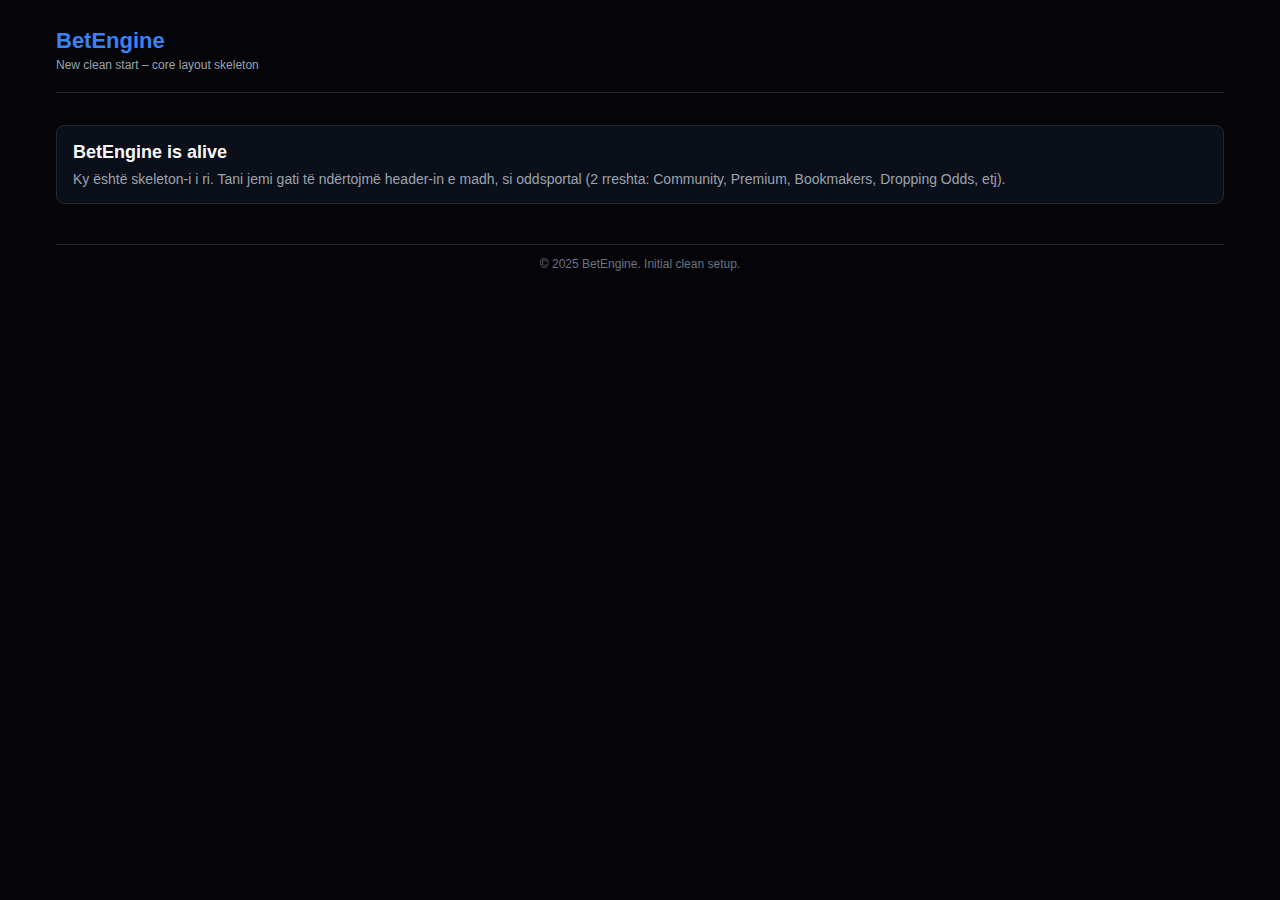
<file: Index.html>
<!DOCTYPE html>
<html lang="en">
<head>
  <meta charset="UTF-8" />
  <title>BetEngine</title>
  <meta name="viewport" content="width=device-width, initial-scale=1" />

  <style>
    * {
      margin: 0;
      padding: 0;
      box-sizing: border-box;
    }

    body {
      font-family: Arial, sans-serif;
      background: #050509;
      color: #e5e7eb;
      min-height: 100vh;
      display: flex;
      flex-direction: column;
    }

    .page {
      max-width: 1200px;
      width: 100%;
      margin: 0 auto;
      padding: 16px;
    }

    header {
      padding: 12px 0 20px 0;
      border-bottom: 1px solid #1f2933;
      margin-bottom: 16px;
    }

    .logo {
      font-size: 22px;
      font-weight: bold;
      color: #3b82f6;
    }

    .tagline {
      font-size: 12px;
      color: #9ca3af;
      margin-top: 4px;
    }

    main {
      flex: 1;
      padding: 16px 0;
    }

    .box {
      border: 1px solid #1f2933;
      border-radius: 8px;
      padding: 16px;
      background: #0b0f19;
    }

    .box h2 {
      margin-bottom: 8px;
      font-size: 18px;
      color: #f9fafb;
    }

    .box p {
      font-size: 14px;
      color: #9ca3af;
    }

    footer {
      border-top: 1px solid #1f2933;
      padding: 12px 0;
      font-size: 12px;
      color: #6b7280;
      text-align: center;
      margin-top: 24px;
    }
  </style>
</head>

<body>
  <div class="page">

    <header>
      <div class="logo">BetEngine</div>
      <div class="tagline">New clean start – core layout skeleton</div>
    </header>

    <main>
      <div class="box">
        <h2>BetEngine is alive</h2>
        <p>
          Ky është skeleton-i i ri. Tani jemi gati të ndërtojmë header-in e madh,
          si oddsportal (2 rreshta: Community, Premium, Bookmakers, Dropping Odds, etj).
        </p>
      </div>
    </main>

    <footer>
      © 2025 BetEngine. Initial clean setup.
    </footer>

  </div>
</body>
</html>
</file>
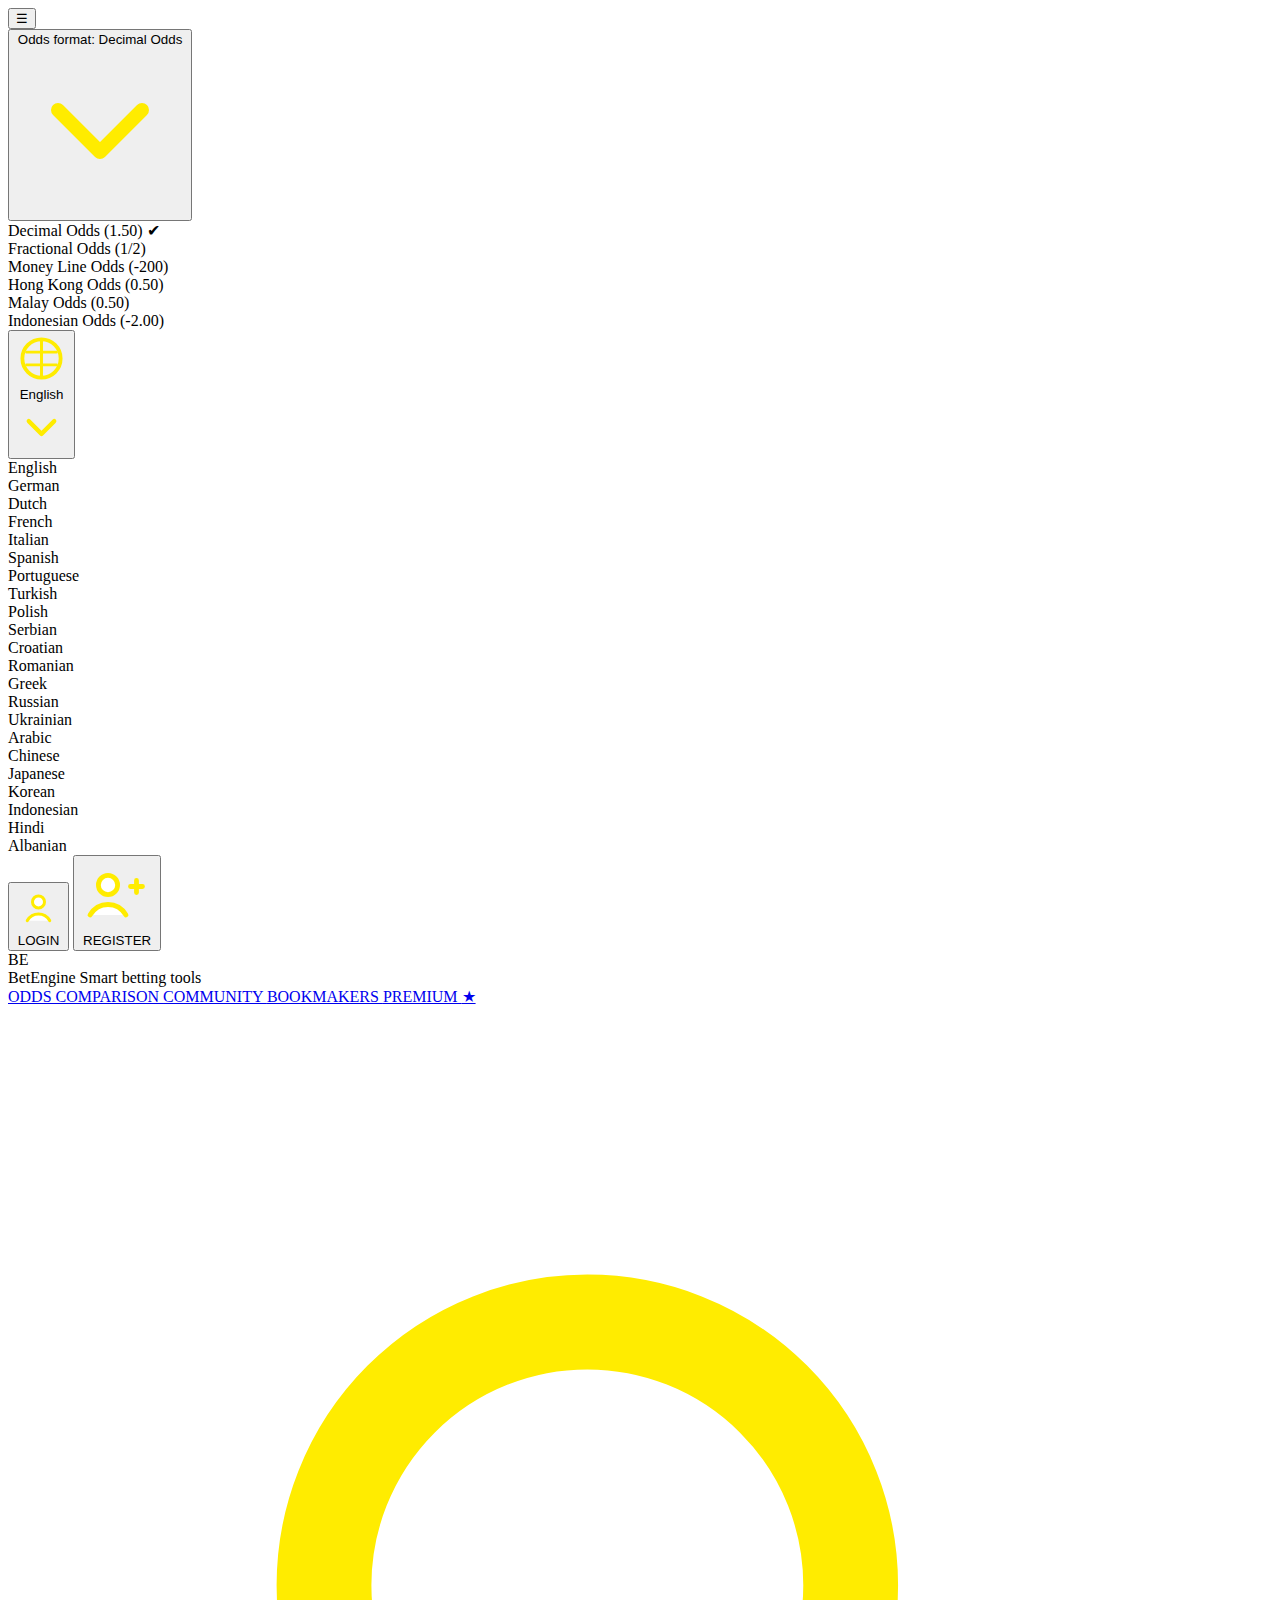
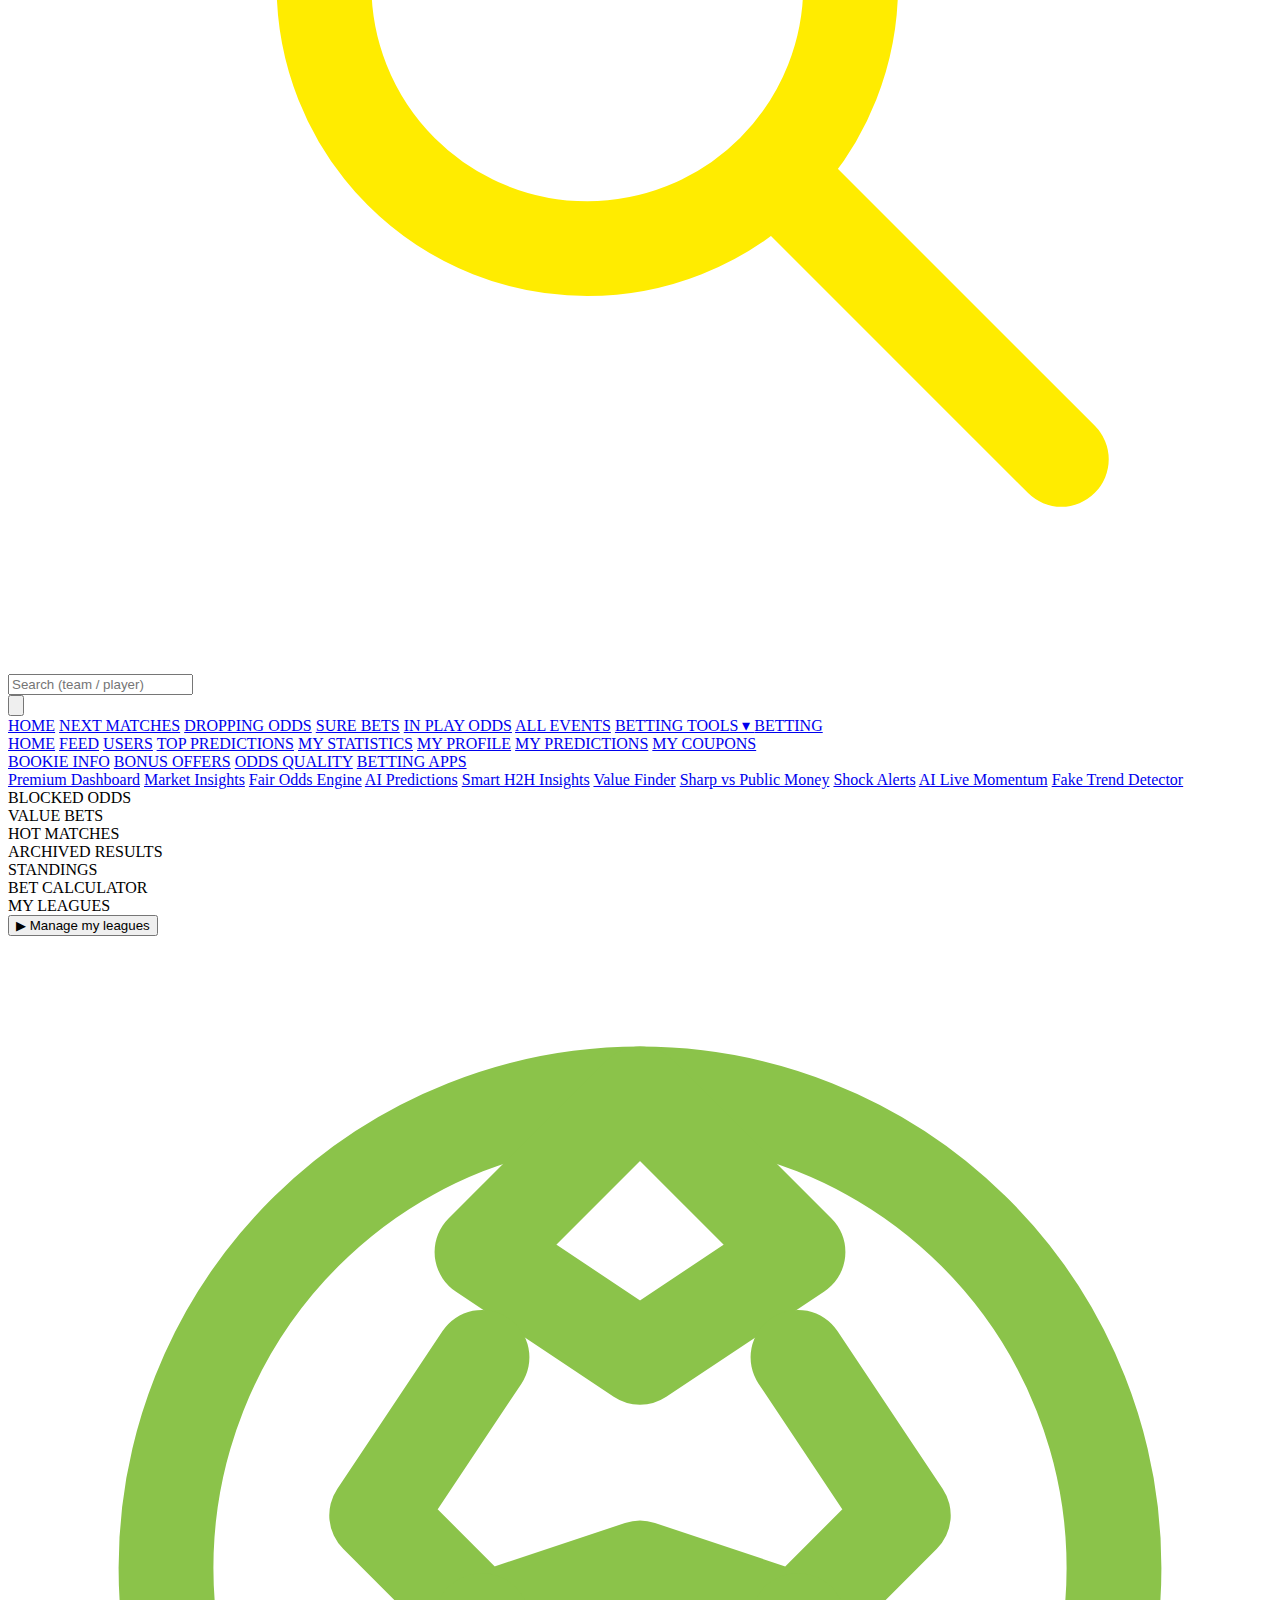
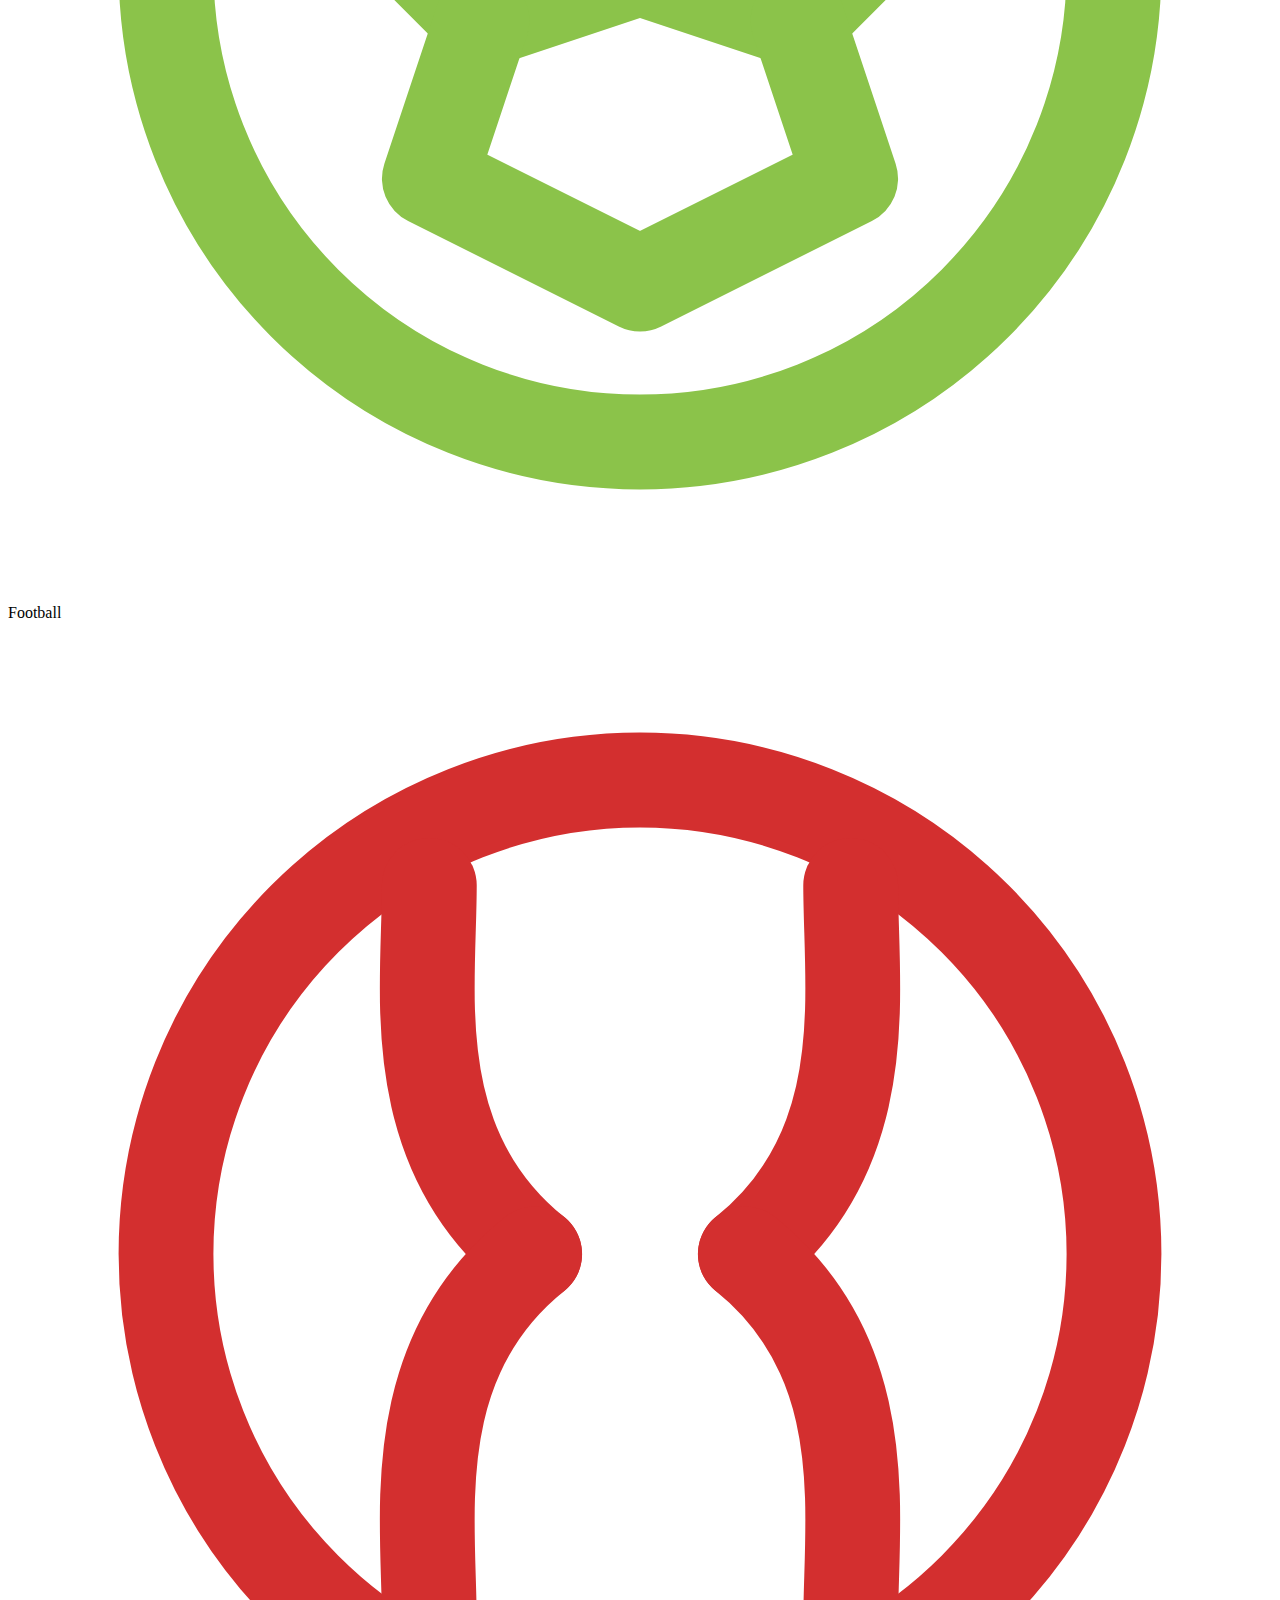
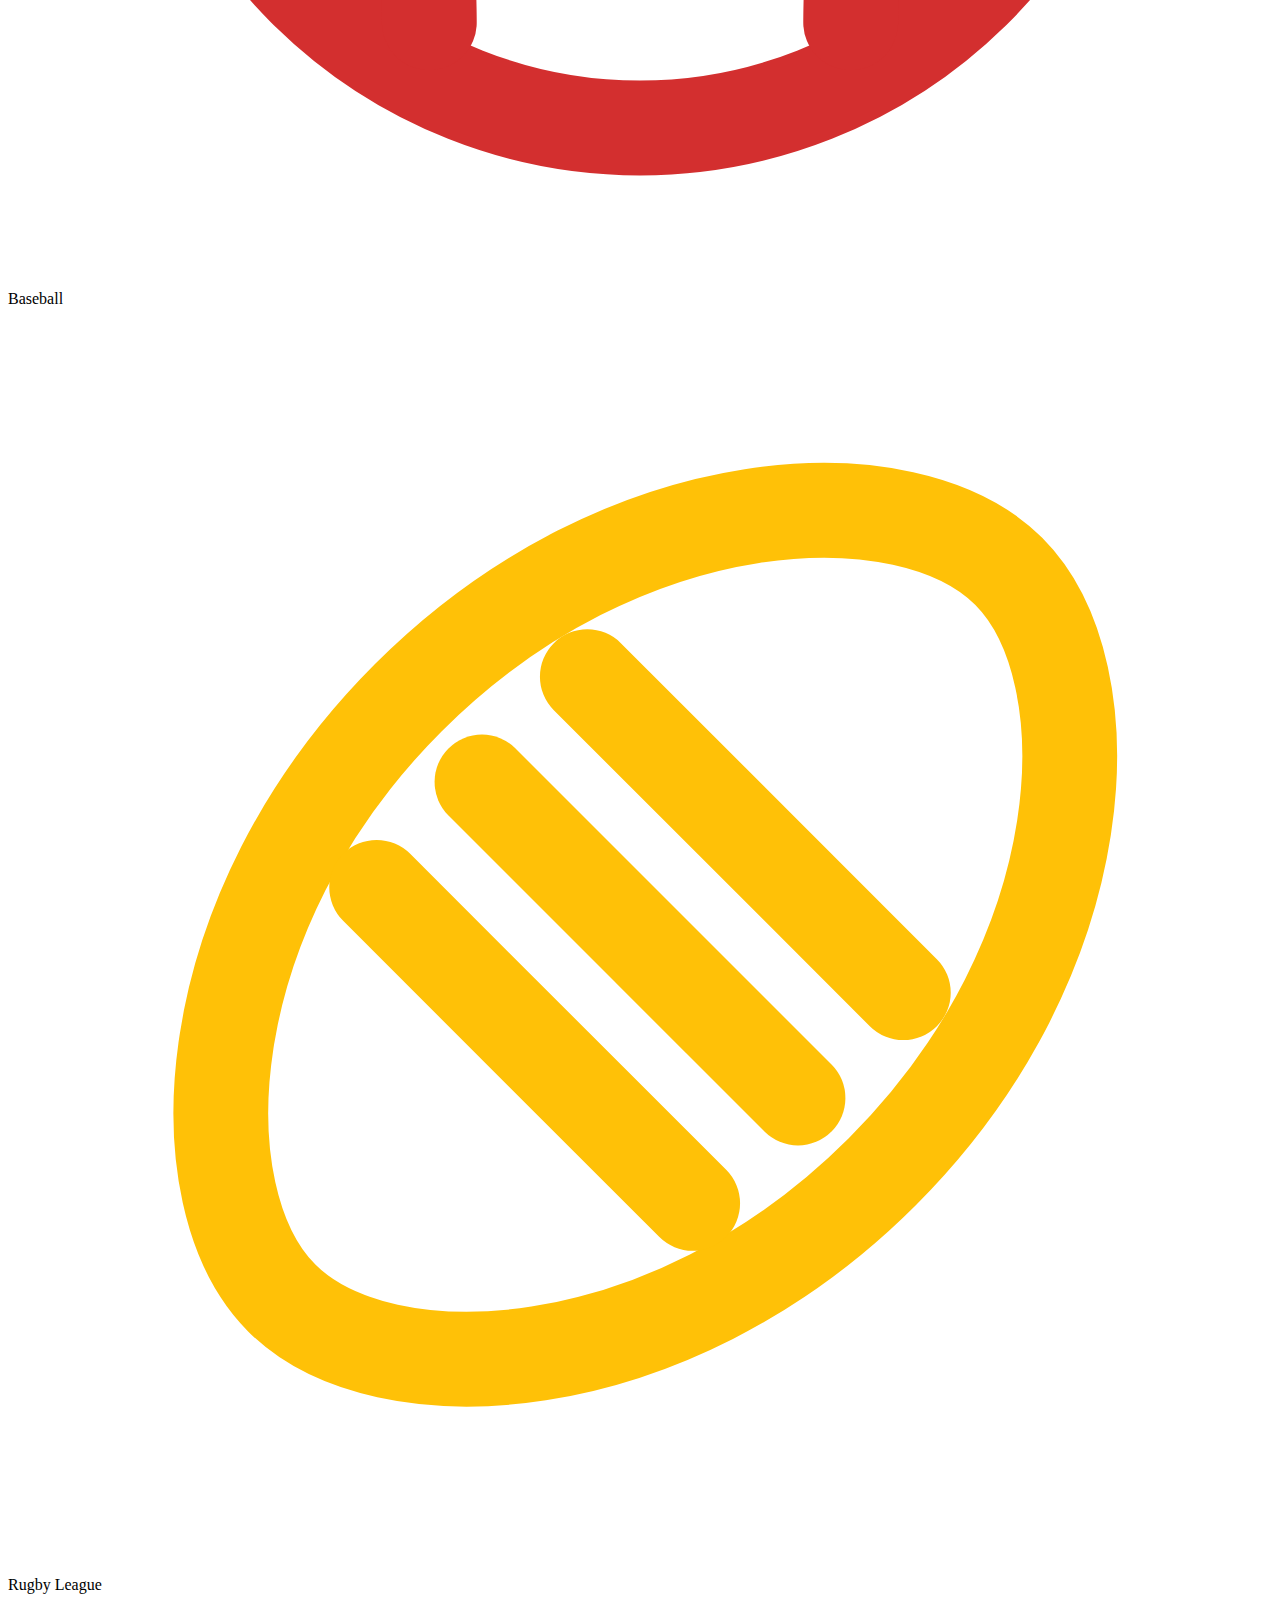
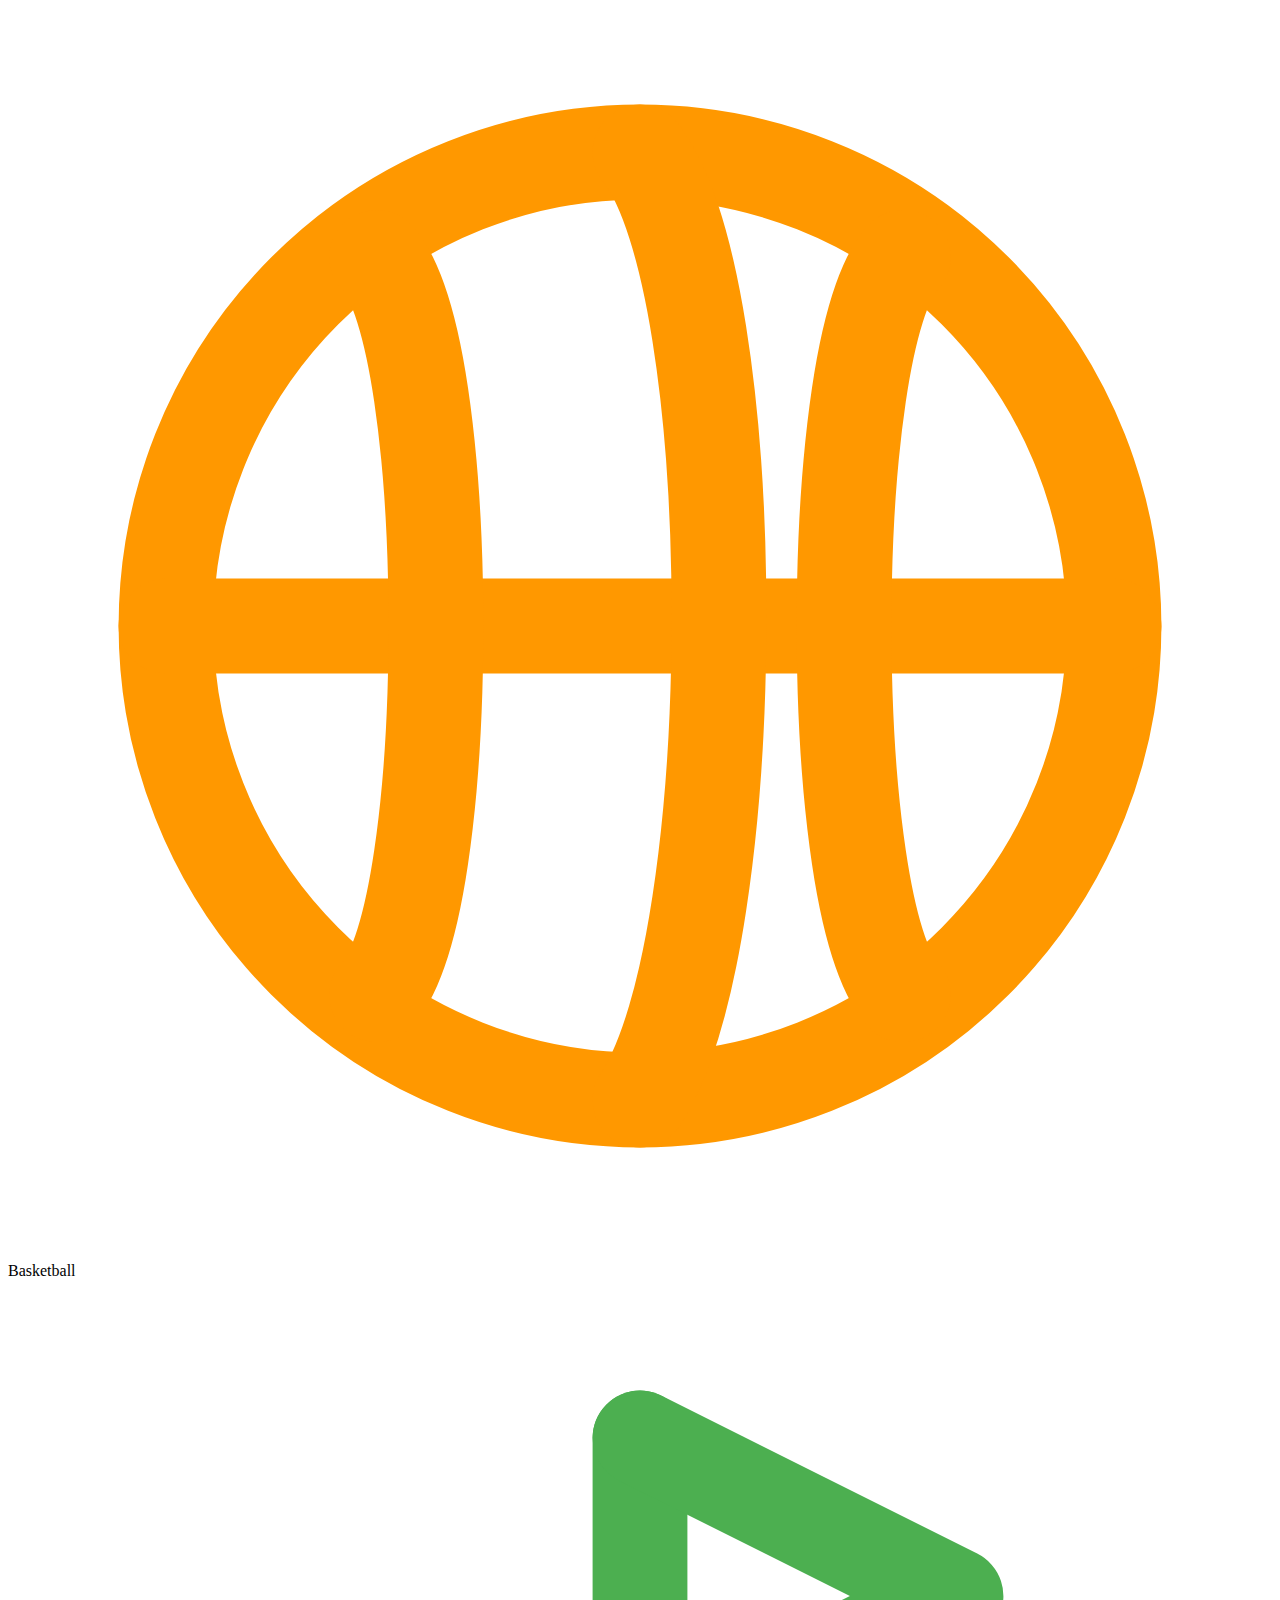
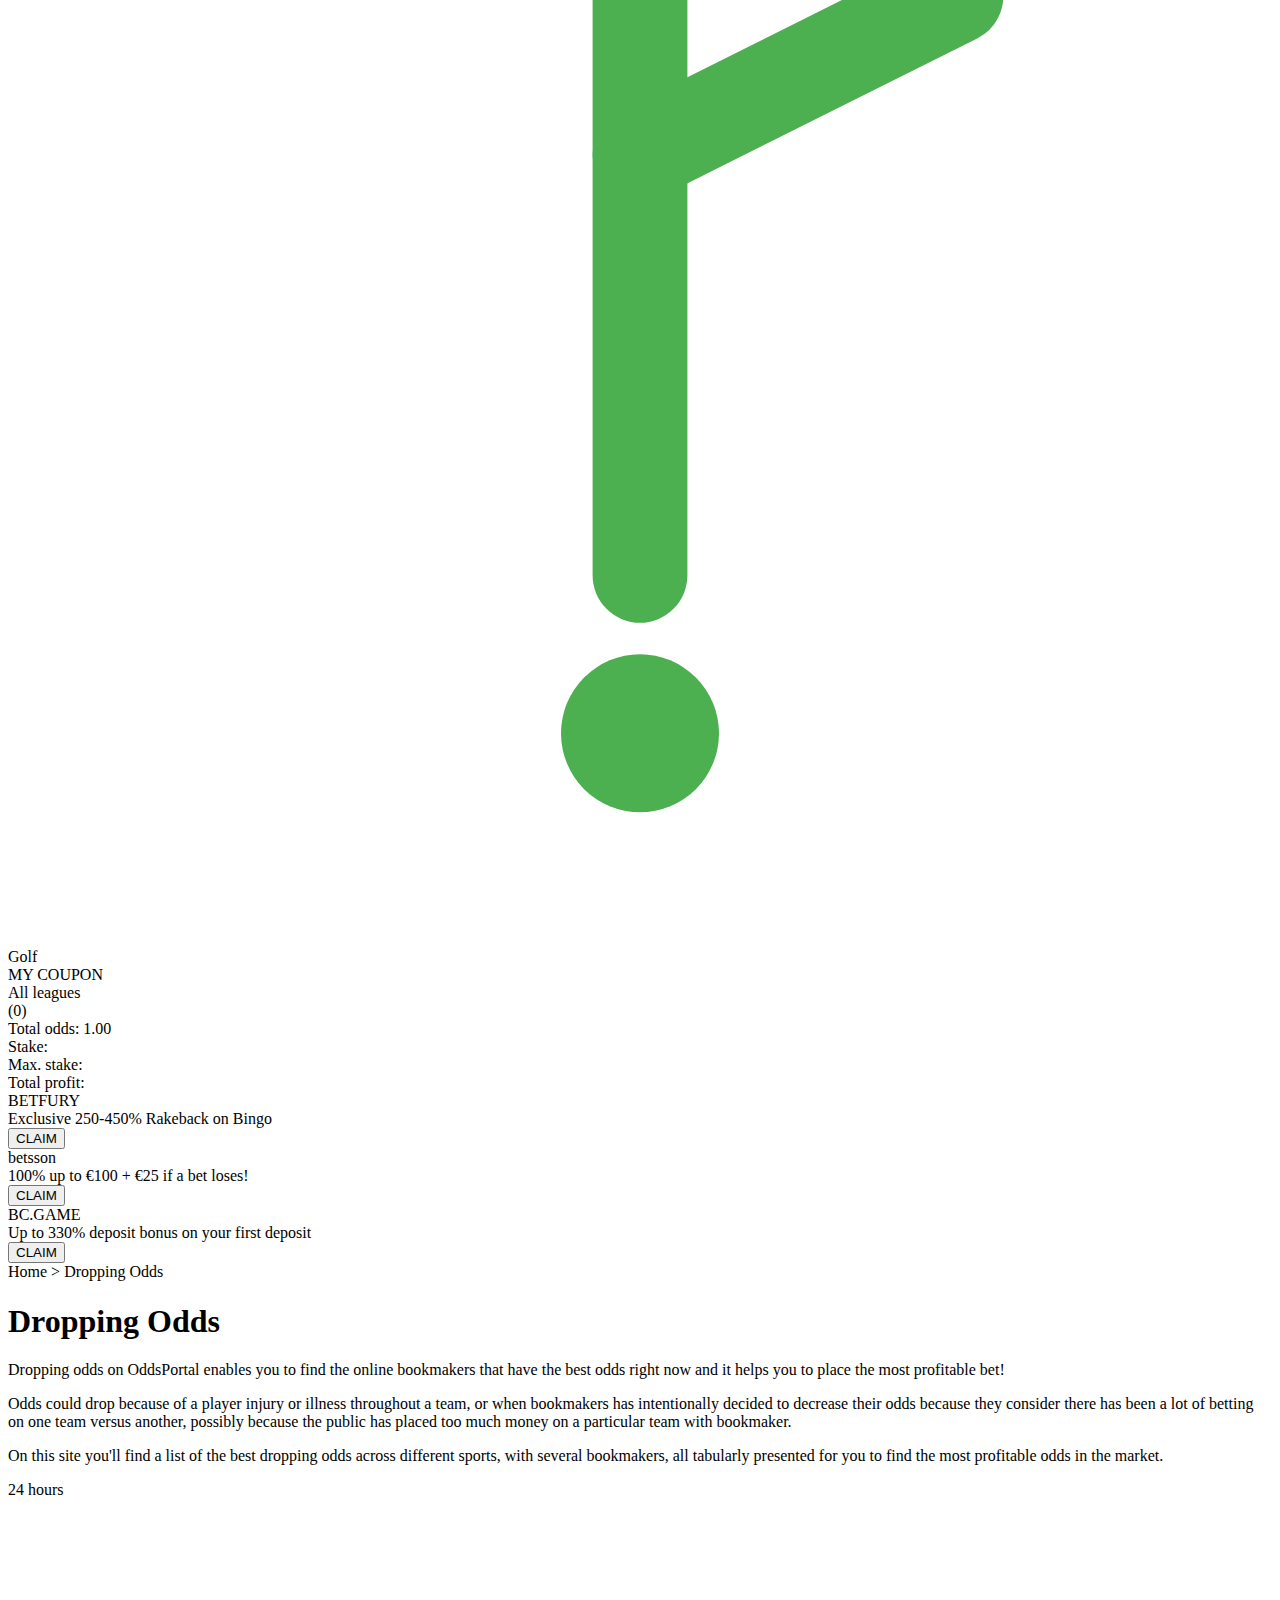
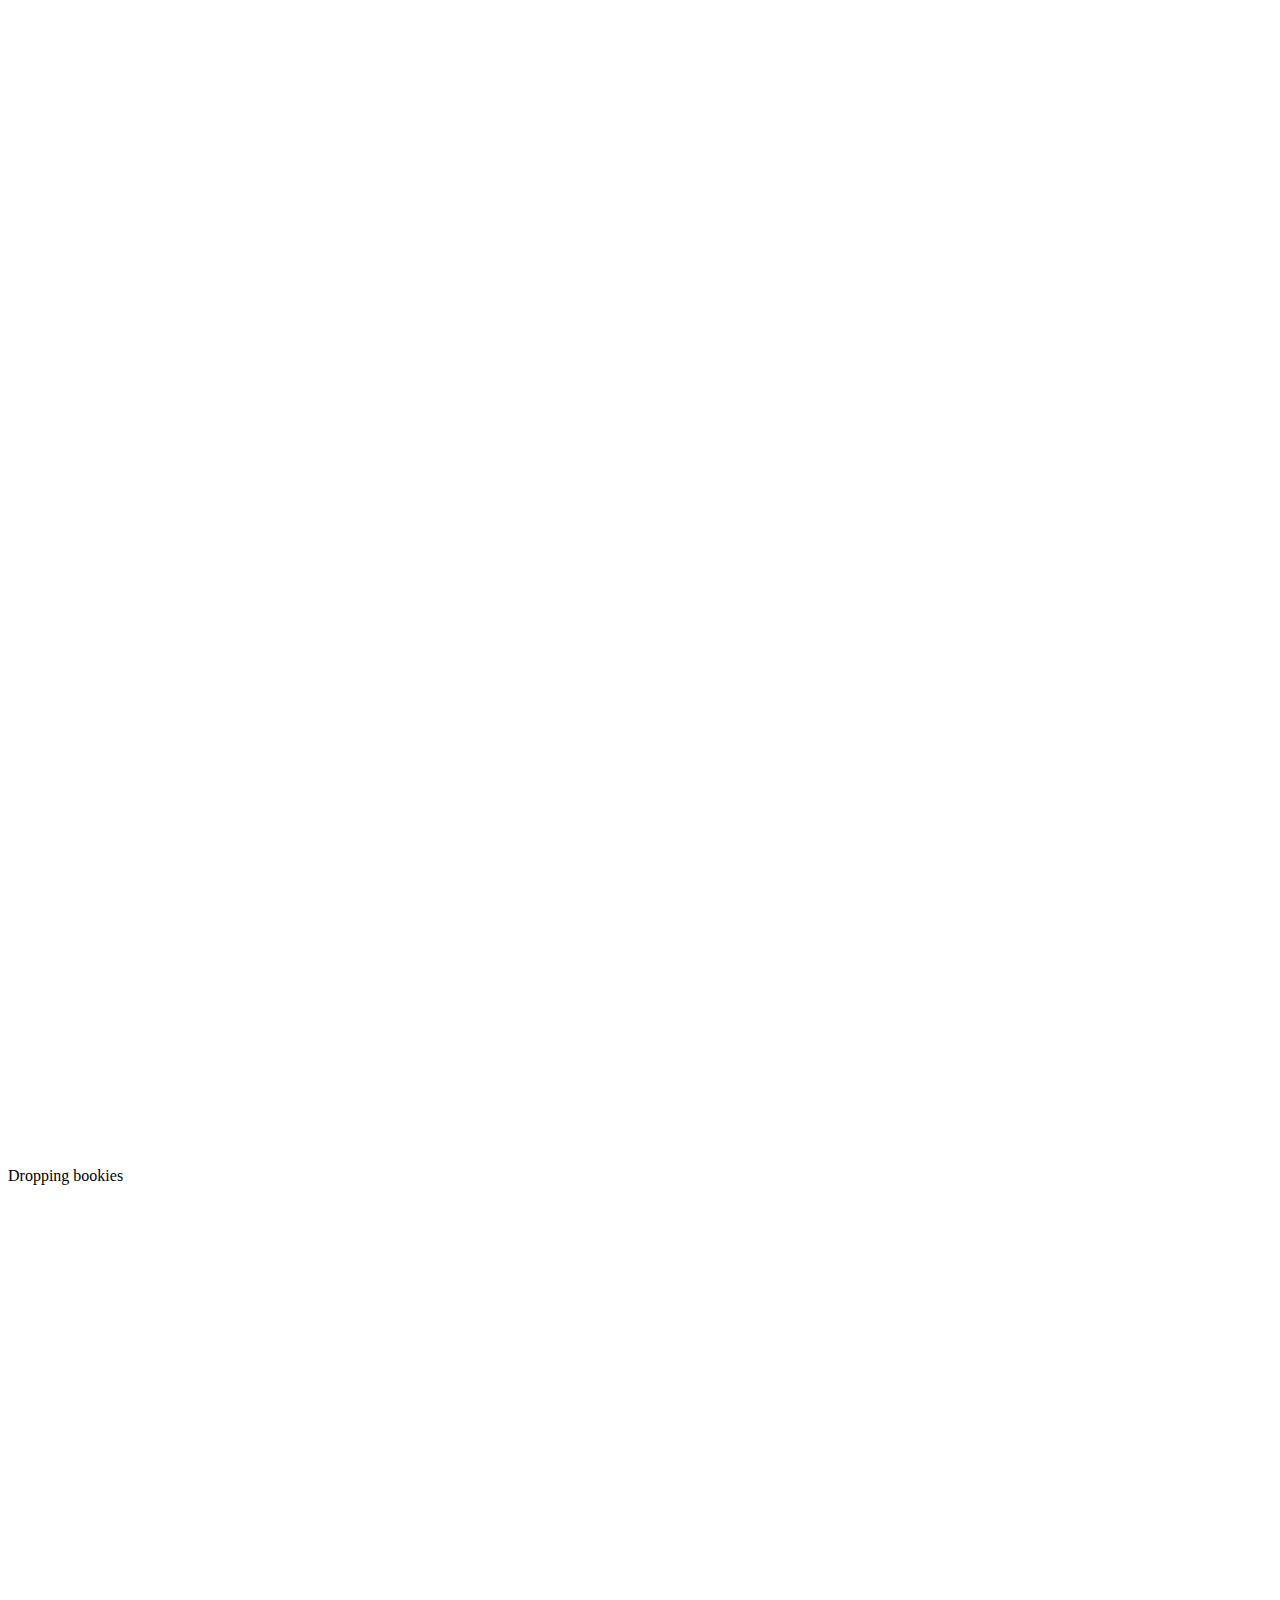
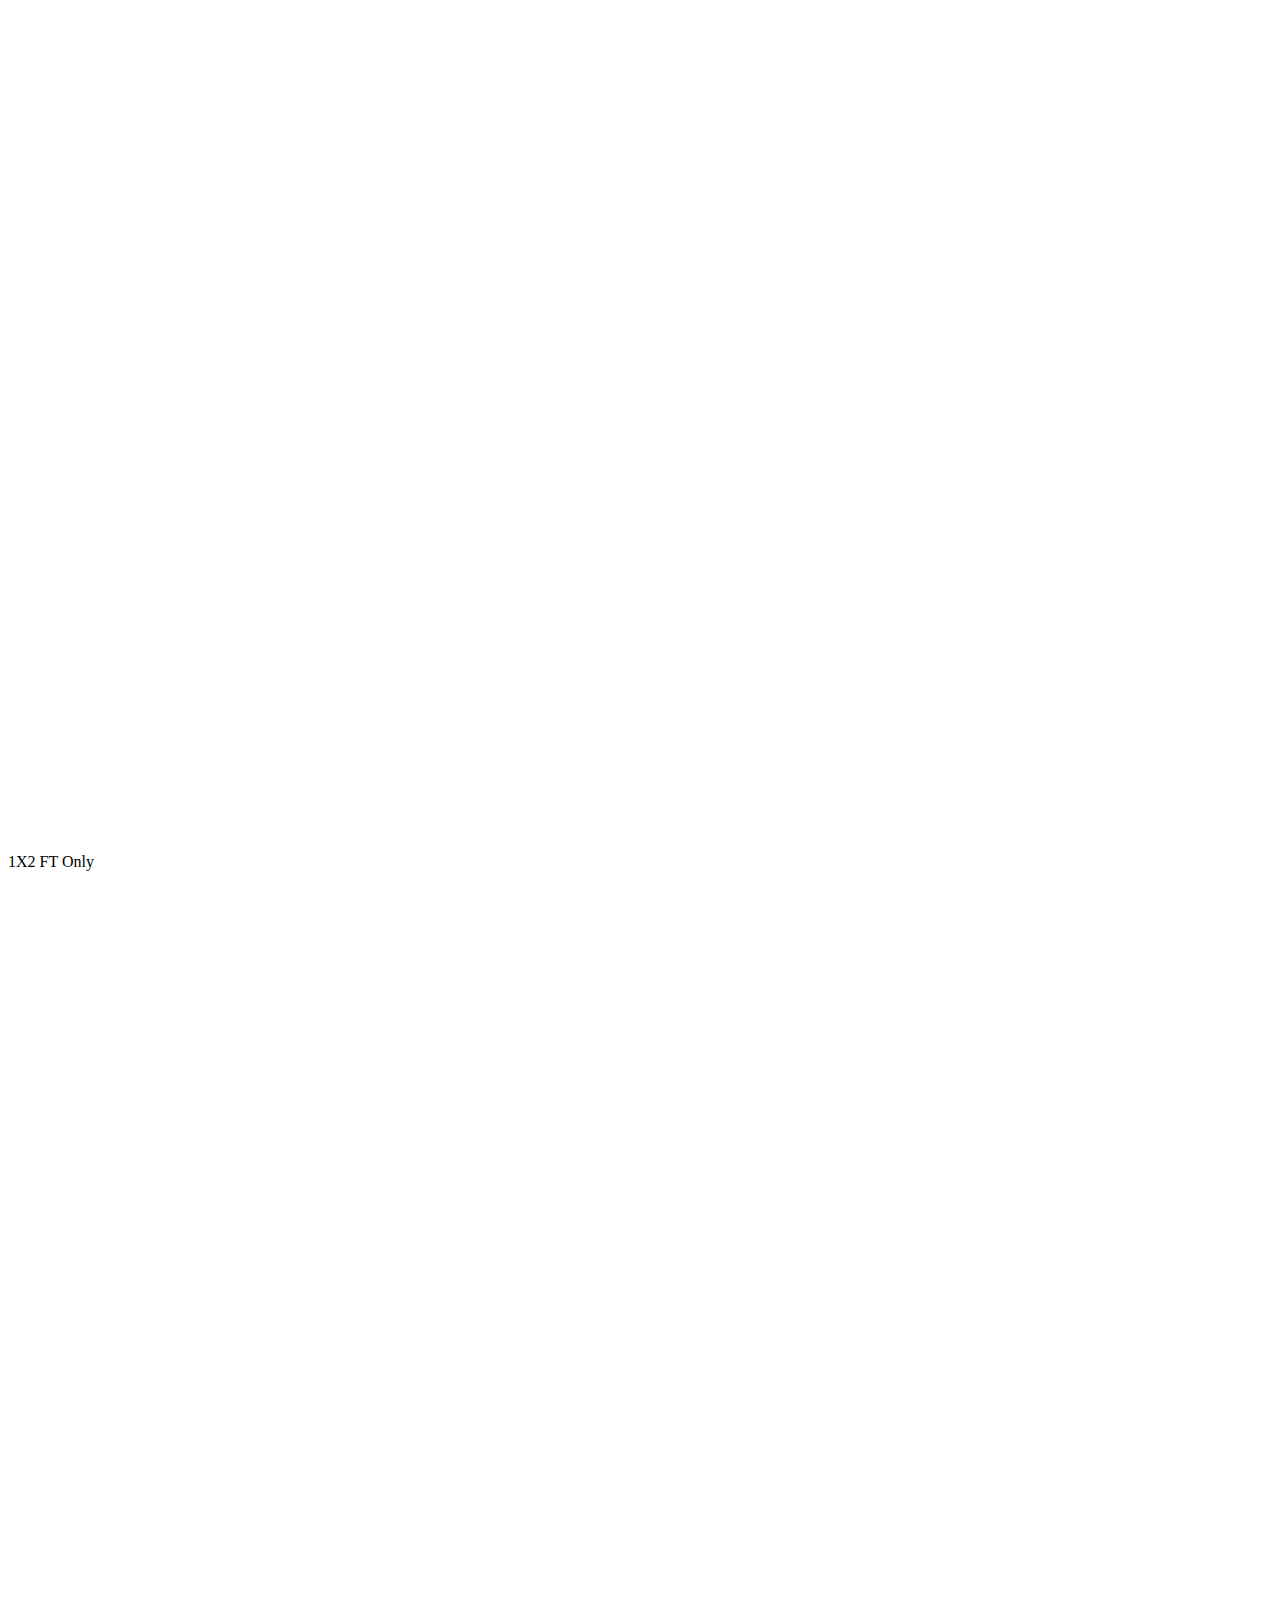
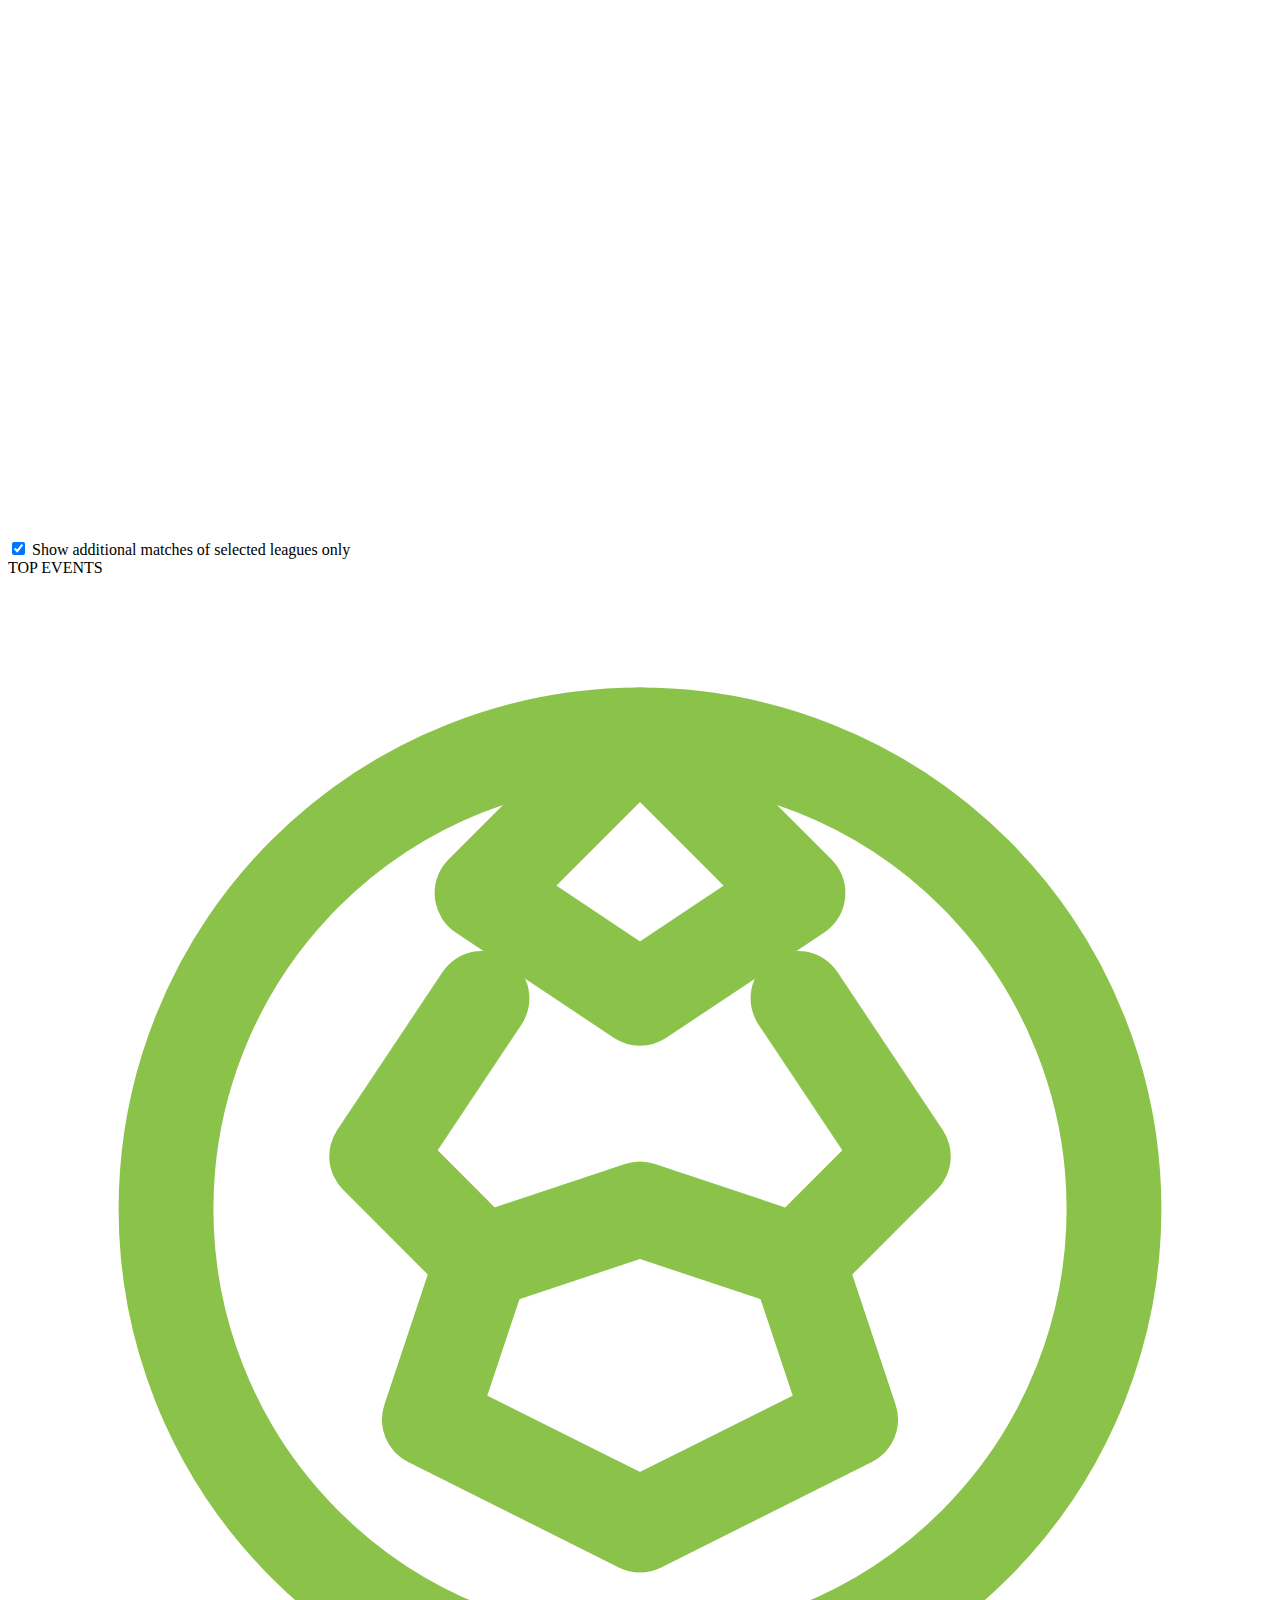
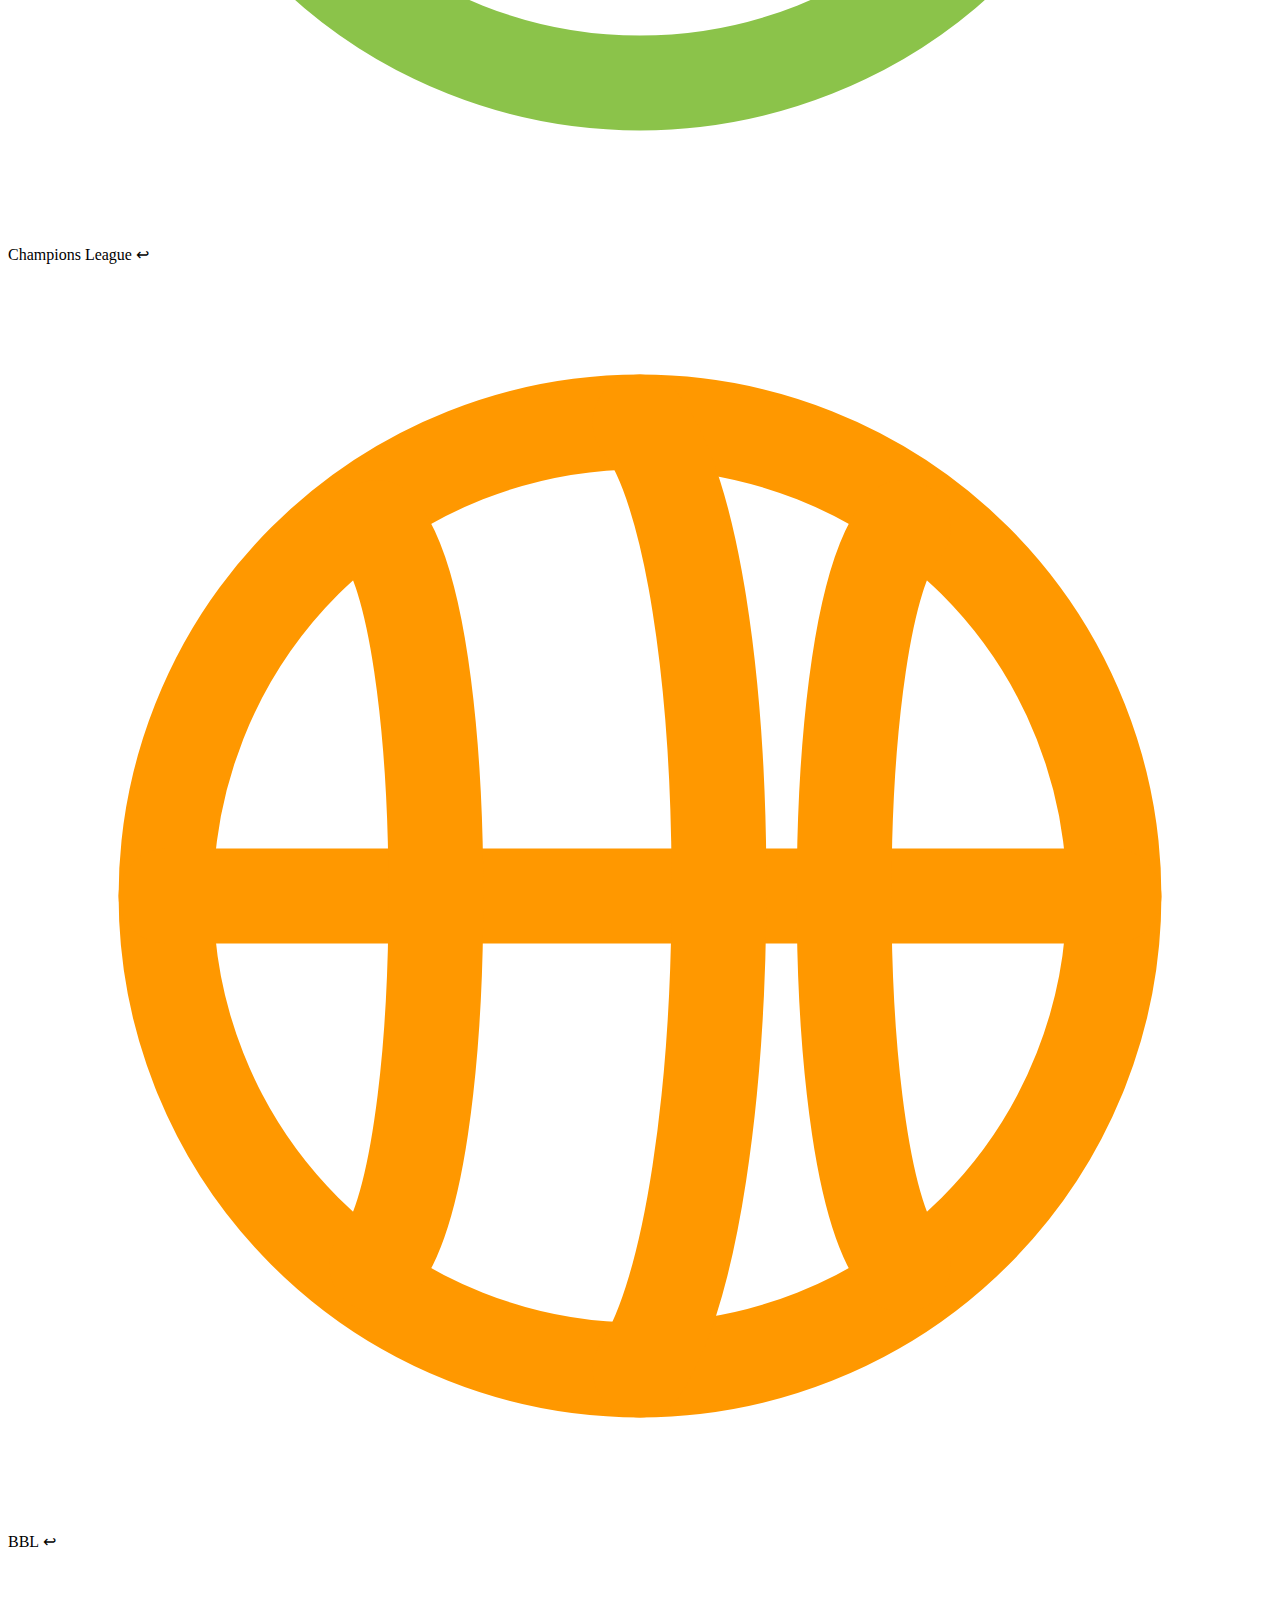
<file: index.html>
<!DOCTYPE html>
<html lang="en">
<head>
    <meta charset="UTF-8">
    <meta name="viewport" content="width=device-width, initial-scale=1.0">
    <title>BetEngine</title>
    <link rel="stylesheet" href="styles.css">
</head>
<body>
    <header class="top-bar header">
        <div class="row1">
            <div class="left-block">
                <button class="menu-toggle" type="button" aria-label="Toggle navigation" aria-expanded="false">
                    ☰
                </button>
            </div>

            <div class="center-block"></div>

            <div class="right-block">
                <div class="top-options">
                    <div class="odds-format" id="odds-format">
                        <button type="button" class="selector odds-toggle" id="odds-toggle">
                            <span class="small-label">Odds format:</span>
                            <span class="odds-label">Decimal Odds</span>
                            <img src="assets/icons/caret-down.svg" alt="" class="icon icon-glow icon-caret">
                        </button>
                        <div class="odds-dropdown" id="odds-dropdown">
                            <div class="odds-item active">Decimal Odds (1.50) ✔</div>
                            <div class="odds-item">Fractional Odds (1/2)</div>
                            <div class="odds-item">Money Line Odds (-200)</div>
                            <div class="odds-item">Hong Kong Odds (0.50)</div>
                            <div class="odds-item">Malay Odds (0.50)</div>
                            <div class="odds-item">Indonesian Odds (-2.00)</div>
                        </div>
                    </div>

                    <button type="button" class="language-toggle" aria-label="Change language">
                        <img src="assets/icons/language.svg" alt="" class="icon icon-glow icon-language">
                        <span class="language-code">English</span>
                        <img src="assets/icons/caret-down.svg" alt="" class="icon icon-glow icon-caret">
                    </button>

                    <div class="lang-dropdown" id="lang-dropdown">

                        <div class="lang-item active" data-lang="en">English</div>
                        <div class="lang-item" data-lang="de">German</div>
                        <div class="lang-item" data-lang="nl">Dutch</div>
                        <div class="lang-item" data-lang="fr">French</div>
                        <div class="lang-item" data-lang="it">Italian</div>
                        <div class="lang-item" data-lang="es">Spanish</div>
                        <div class="lang-item" data-lang="pt">Portuguese</div>
                        <div class="lang-item" data-lang="tr">Turkish</div>
                        <div class="lang-item" data-lang="pl">Polish</div>
                        <div class="lang-item" data-lang="sr">Serbian</div>
                        <div class="lang-item" data-lang="hr">Croatian</div>
                        <div class="lang-item" data-lang="ro">Romanian</div>
                        <div class="lang-item" data-lang="el">Greek</div>
                        <div class="lang-item" data-lang="ru">Russian</div>
                        <div class="lang-item" data-lang="uk">Ukrainian</div>
                        <div class="lang-item" data-lang="ar">Arabic</div>
                        <div class="lang-item" data-lang="zh">Chinese</div>
                        <div class="lang-item" data-lang="ja">Japanese</div>
                        <div class="lang-item" data-lang="ko">Korean</div>
                        <div class="lang-item" data-lang="id">Indonesian</div>
                        <div class="lang-item" data-lang="hi">Hindi</div>
                        <div class="lang-item" data-lang="al">Albanian</div>

                    </div>

                    <button class="auth-btn login" type="button">
                        <img src="assets/icons/login.svg" alt="" class="icon icon-glow icon-auth">
                        <span>LOGIN</span>
                    </button>
                    <button class="auth-btn register" type="button">
                        <img src="assets/icons/register.svg" alt="" class="icon icon-glow icon-auth">
                        <span>REGISTER</span>
                    </button>
                </div>
            </div>
        </div>

        <div class="row1-separator"></div>

        <div class="row2">
            <div class="left-block">
                <div class="brand-area">
                    <div class="logo">BE</div>
                    <div class="brand">
                        <span class="brand-name">BetEngine</span>
                        <span class="brand-tagline">Smart betting tools</span>
                    </div>
                </div>
            </div>

            <div class="center-block">
                <!-- MAIN NAV -->
                <nav class="main-nav nav-main" id="main-nav" aria-label="Primary navigation">
                    <a href="#" class="nav-item primary-link active" data-section="odds">
                        ODDS COMPARISON
                    </a>
                    <a href="#" class="nav-item primary-link" data-section="community">
                        COMMUNITY
                    </a>
                    <a href="#" class="nav-item primary-link" data-section="bookmakers" id="bookmakers-nav">
                        BOOKMAKERS
                    </a>
                    <a href="#" class="nav-item primary-link premium-link" id="premium-toggle" data-section="premium">
                        PREMIUM <span class="premium-star">★</span>
                    </a>
                </nav>
                <!-- END MAIN NAV -->
            </div>

            <div class="right-block">
                <div class="search-box">
                    <span class="search-icon">
                        <img src="assets/icons/search.svg" alt="" class="icon icon-glow icon-search">
                    </span>
                    <input type="search" placeholder="Search (team / player)" aria-label="Search team or player" />
                </div>
                <button type="button" class="notif-button" aria-label="Notifications">
                    <img src="assets/icons/notification.svg" alt="" class="icon icon-glow icon-notification">
                </button>
            </div>
        <div class="row2-separator"></div>
    </header>

    <nav class="sub-nav" id="sub-nav" aria-label="Secondary navigation">
        <div class="row-3-group row-3-odds active" data-subnav="odds">
            <a href="#" class="sub-item" data-odds-tab="home">HOME</a>
            <a href="#" class="sub-item" data-odds-tab="next-matches">NEXT MATCHES</a>
            <a href="#" class="sub-item" data-odds-tab="dropping-odds">DROPPING ODDS</a>
            <a href="#" class="sub-item" data-odds-tab="sure-bets">SURE BETS</a>
            <a href="#" class="sub-item" data-odds-tab="in-play-odds">IN PLAY ODDS</a>
            <a href="#" class="sub-item" data-odds-tab="all-events">ALL EVENTS</a>
            <a href="#" class="sub-item sub-item-tools" id="betting-tools-toggle">
                BETTING TOOLS ▾
            </a>
            <a href="#" class="sub-item" data-odds-tab="betting">BETTING</a>
        </div>

        <div class="row-3-group row-3-community" data-subnav="community">
            <a href="#" class="sub-item">HOME</a>
            <a href="#" class="sub-item">FEED</a>
            <a href="#" class="sub-item">USERS</a>
            <a href="#" class="sub-item">TOP PREDICTIONS</a>
            <a href="#" class="sub-item">MY STATISTICS</a>
            <a href="#" class="sub-item">MY PROFILE</a>
            <a href="#" class="sub-item">MY PREDICTIONS</a>
            <a href="#" class="sub-item">MY COUPONS</a>
        </div>

        <div class="row-3-group row-3-bookmakers" data-subnav="bookmakers">
            <a href="#" class="sub-item">BOOKIE INFO</a>
            <a href="#" class="sub-item">BONUS OFFERS</a>
            <a href="#" class="sub-item">ODDS QUALITY</a>
            <a href="#" class="sub-item">BETTING APPS</a>
        </div>

        <div class="row-3-group row-3-premium" data-subnav="premium">
            <a href="#" class="sub-item">Premium Dashboard</a>
            <a href="#" class="sub-item">Market Insights</a>
            <a href="#" class="sub-item">Fair Odds Engine</a>
            <a href="#" class="sub-item">AI Predictions</a>
            <a href="#" class="sub-item">Smart H2H Insights</a>
            <a href="#" class="sub-item">Value Finder</a>
            <a href="#" class="sub-item">Sharp vs Public Money</a>
            <a href="#" class="sub-item">Shock Alerts</a>
            <a href="#" class="sub-item">AI Live Momentum</a>
            <a href="#" class="sub-item">Fake Trend Detector</a>
        </div>
    </nav>

    <div class="betting-tools-dropdown" id="betting-tools-dropdown">
        <div class="tools-item">BLOCKED ODDS</div>
        <div class="tools-item">VALUE BETS</div>
        <div class="tools-item">HOT MATCHES</div>
        <div class="tools-item">ARCHIVED RESULTS</div>
        <div class="tools-item">STANDINGS</div>
        <div class="tools-item">BET CALCULATOR</div>
    </div>

    <main class="layout">
        <aside class="sidebar">
            <section class="panel">
                <header class="panel-head">MY LEAGUES</header>
                <div class="panel-body">
                    <button class="panel-toggle" type="button">
                        <span class="toggle-icon">▶</span>
                        <span class="toggle-text">Manage my leagues</span>
                    </button>
                    <div class="list-item">
                        <img src="images/football.svg" alt="Football icon" class="list-icon">
                        <span class="list-text">Football</span>
                    </div>
                    <div class="list-item">
                        <img src="images/baseball.svg" alt="Baseball icon" class="list-icon">
                        <span class="list-text">Baseball</span>
                    </div>
                    <div class="list-item">
                        <img src="images/rugby.svg" alt="Rugby icon" class="list-icon">
                        <span class="list-text">Rugby League</span>
                    </div>
                    <div class="list-item">
                        <img src="images/basketball.svg" alt="Basketball icon" class="list-icon">
                        <span class="list-text">Basketball</span>
                    </div>
                    <div class="list-item">
                        <img src="images/golf.svg" alt="Golf icon" class="list-icon">
                        <span class="list-text">Golf</span>
                    </div>
                </div>
            </section>

            <section class="panel coupon">
                <header class="panel-head">MY COUPON</header>
                <div class="panel-body coupon-body">
                    <div class="coupon-row coupon-leagues">
                        <div class="coupon-label">All leagues</div>
                        <div class="coupon-count">(0)</div>
                    </div>
                    <div class="coupon-row coupon-values">
                        <div class="coupon-col">Total odds: 1.00</div>
                        <div class="coupon-col">Stake:</div>
                    </div>
                    <div class="coupon-row">
                        <div class="coupon-col">Max. stake:</div>
                    </div>
                    <div class="coupon-row">
                        <div class="coupon-col">Total profit:</div>
                    </div>
                </div>
            </section>
        </aside>

        <section class="content-area">
            <div class="banners">
                <div class="banner-card">
                    <div class="banner-title">BETFURY</div>
                    <div class="banner-sub">Exclusive 250-450% Rakeback on Bingo</div>
                    <button class="banner-btn" type="button">CLAIM</button>
                </div>
                <div class="banner-card">
                    <div class="banner-title">betsson</div>
                    <div class="banner-sub">100% up to €100 + €25 if a bet loses!</div>
                    <button class="banner-btn" type="button">CLAIM</button>
                </div>
                <div class="banner-card">
                    <div class="banner-title">BC.GAME</div>
                    <div class="banner-sub">Up to 330% deposit bonus on your first deposit</div>
                    <button class="banner-btn" type="button">CLAIM</button>
                </div>
            </div>

            <div class="page-header">
                <div class="breadcrumb">Home &gt; Dropping Odds</div>
                <h1 class="page-title">Dropping Odds</h1>
                <p class="page-text">Dropping odds on OddsPortal enables you to find the online bookmakers that have the best odds right now and it helps you to place the most profitable bet!</p>
                <p class="page-text">Odds could drop because of a player injury or illness throughout a team, or when bookmakers has intentionally decided to decrease their odds because they consider there has been a lot of betting on one team versus another, possibly because the public has placed too much money on a particular team with bookmaker.</p>
                <p class="page-text">On this site you'll find a list of the best dropping odds across different sports, with several bookmakers, all tabularly presented for you to find the most profitable odds in the market.</p>
            </div>

            <div class="filters">
                <label class="filter-control">
                    <span class="filter-label">24 hours</span>
                    <img src="images/chevron.svg" alt="" aria-hidden="true" class="filter-icon">
                </label>
                <label class="filter-control">
                    <span class="filter-label">Dropping bookies</span>
                    <img src="images/chevron.svg" alt="" aria-hidden="true" class="filter-icon">
                </label>
                <label class="filter-control">
                    <span class="filter-label">1X2 FT Only</span>
                    <img src="images/chevron.svg" alt="" aria-hidden="true" class="filter-icon">
                </label>
                <label class="filter-check">
                    <input type="checkbox" checked>
                    Show additional matches of selected leagues only
                </label>
            </div>
        </section>

        <aside class="sidebar right">
            <section class="panel">
                <header class="panel-head">TOP EVENTS</header>
                <div class="panel-body">
                    <div class="list-item">
                        <img src="images/football.svg" alt="Football icon" class="list-icon">
                        <div class="event-text">Champions League <span>↩</span></div>
                    </div>
                    <div class="list-item">
                        <img src="images/basketball.svg" alt="Basketball icon" class="list-icon">
                        <div class="event-text">BBL <span>↩</span></div>
                    </div>
                    <div class="list-item">
                        <img src="images/tennis.svg" alt="Tennis icon" class="list-icon">
                        <div class="event-text">ITF Men / ITF Women <span>↩</span></div>
                    </div>
                    <div class="list-item">
                        <img src="images/football.svg" alt="Football icon" class="list-icon">
                        <div class="event-text">Bundesliga <span>↩</span></div>
                    </div>
                    <div class="list-item">
                        <img src="images/football.svg" alt="Football icon" class="list-icon">
                        <div class="event-text">Premier League <span>↩</span></div>
                    </div>
                    <div class="list-item">
                        <img src="images/football.svg" alt="Football icon" class="list-icon">
                        <div class="event-text">Primera División <span>↩</span></div>
                    </div>
                    <div class="list-item">
                        <img src="images/football.svg" alt="Football icon" class="list-icon">
                        <div class="event-text">Serie A <span>↩</span></div>
                    </div>
                    <div class="list-item">
                        <img src="images/football.svg" alt="Football icon" class="list-icon">
                        <div class="event-text">Ligue 1 <span>↩</span></div>
                    </div>
                </div>
            </section>
        </aside>
    </main>

    <div class="modal-overlay" id="modal-overlay"></div>

    <div class="modal login-center" id="login-modal" aria-hidden="true">
        <button class="modal-close" data-modal-close="login">×</button>

        <div class="login-header">
            <div class="login-icon">👤</div>
            <h2 class="modal-title">Login</h2>
        </div>

        <div class="login-options">
            <button class="modal-btn social facebook" type="button">SIGN IN WITH FACEBOOK</button>
            <button class="modal-btn social apple" type="button">SIGN IN WITH APPLE</button>
            <button class="modal-btn social google" type="button">SIGN IN WITH GOOGLE</button>
        </div>

        <div class="modal-or">OR</div>

        <form class="modal-form">
            <label class="modal-label">
                Username <span class="required">*</span>
                <input type="text" name="username">
            </label>

            <label class="modal-label">
                Password <span class="required">*</span>
                <div class="password-field">
                    <input type="password" name="password">
                    <button type="button" class="password-toggle" aria-label="Toggle password visibility">👁</button>
                </div>
            </label>

            <label class="modal-remember">
                <input type="checkbox" checked>
                <span>Remember me</span>
            </label>

            <button class="modal-btn primary" type="submit">LOGIN</button>

            <p class="modal-text">
                Don’t have an account?
                <a href="#" id="open-register-from-login">Create one for free now!</a>
            </p>

            <p class="modal-text">
                <a href="#">Forgot password</a>
            </p>
        </form>
    </div>

    <div class="modal" id="register-modal" aria-hidden="true">
        <button class="modal-close" data-modal-close="register">×</button>
        <h2 class="modal-title">Register</h2>

        <form class="modal-form">
            <label class="modal-label">
                Username <span class="required">*</span>
                <input type="text" name="reg-username">
            </label>
            <label class="modal-label">
                Email <span class="required">*</span>
                <input type="email" name="reg-email">
            </label>
            <label class="modal-label">
                Password <span class="required">*</span>
                <input type="password" name="reg-password">
            </label>
            <label class="modal-label">
                Confirm Password <span class="required">*</span>
                <input type="password" name="reg-password-confirm">
            </label>

            <button class="modal-btn primary" type="submit">CREATE ACCOUNT</button>

            <p class="modal-text">
                Already have an account?
                <a href="#" id="open-login-from-register">Login here</a>
            </p>
        </form>
    </div>

    <script src="scripts.js"></script>
</body>
</html>
</file>
<file: styles.css>

</file>
